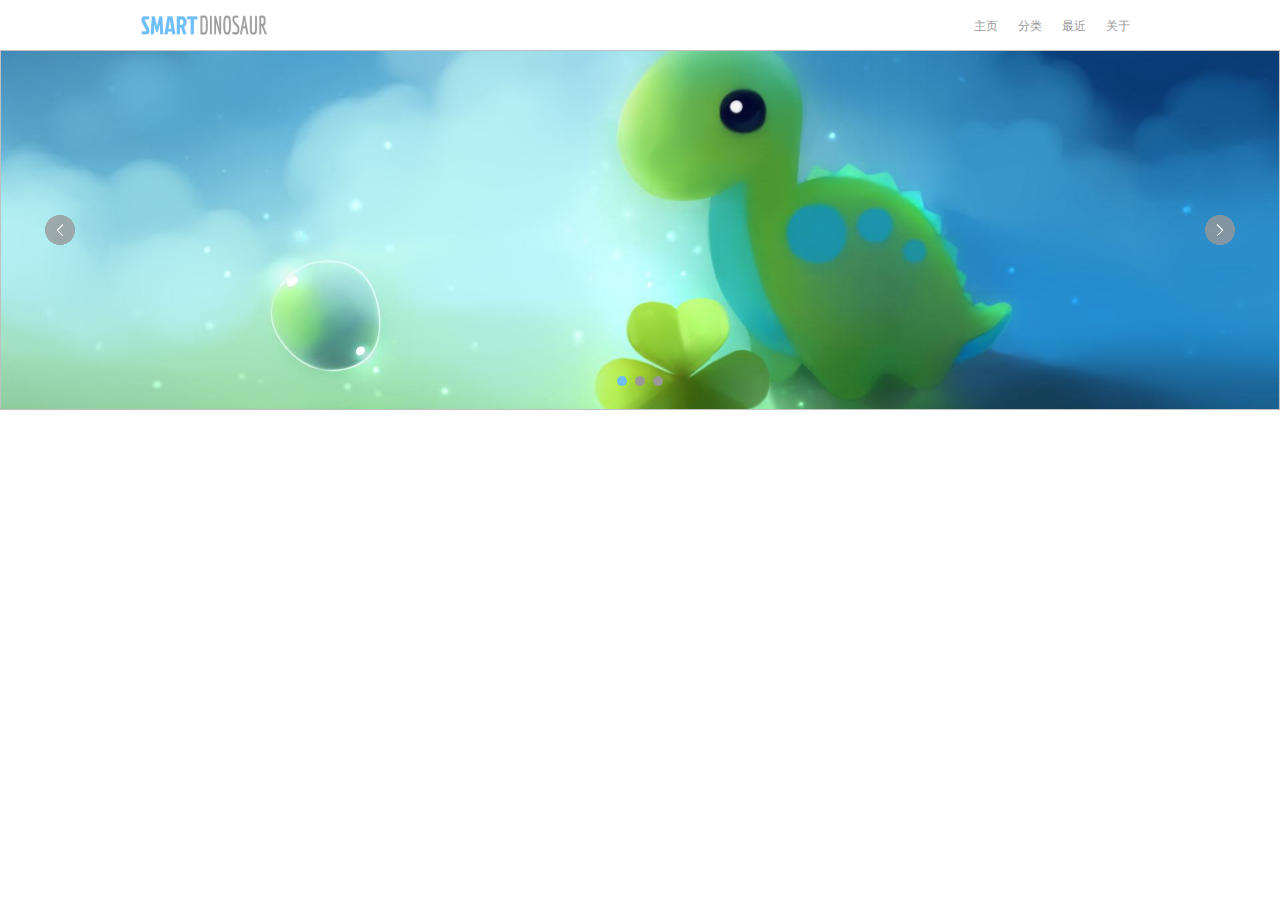
<file: index.html>
<!DOCTYPE html>
<html>
    <head><meta name="generator" content="Hexo 3.8.0">
    
    
    
    
    <meta charset="utf-8">
    <meta name="viewport" content="width=device-width, initial-scale=1.0">
    <meta name="author" content="站长小钢蛋">
    <meta name="renderer" content="webkit">
    <meta name="copyright" content="站长小钢蛋">
    <meta name="keywords" content="小恐龙教育,小恐龙,教育,IT,游戏,PS">
    <meta name="description" content="小恐龙教育致力于启蒙年轻人的IT中国梦">
    <meta name="subtitle" content="年轻人的IT启蒙者">
    <meta http-equiv="Cache-control" content="no-cache">
    <meta http-equiv="X-UA-Compatible" content="IE=edge,chrome=1">
    <title>主页 | 小恐龙</title>
    <link rel="icon" href="/images/favicon.jpg">
    <link rel="stylesheet" href="/css/style.css">
    <script src="/js/jquery-3.3.1.min.js"></script>
    <script src="/js/horse.js"></script>
</head>
    <body>
        <header class="header">
    
    
    
    
    <nav class="header-nav">
        <div class="header-nav-div">
            <a href="/"><img class="header-nav-img" src="/images/logo.png"></a>
            <ul class="header-nav-ul">
                
                    <li class="header-nav-li">
                        <a class="header-nav-a" href="/">主页</a>
                    </li>
                
                    <li class="header-nav-li">
                        <a class="header-nav-a" href="/category">分类</a>
                    </li>
                
                    <li class="header-nav-li">
                        <a class="header-nav-a" href="/recent">最近</a>
                    </li>
                
                    <li class="header-nav-li">
                        <a class="header-nav-a" href="/about">关于</a>
                    </li>
                
            </ul>
        </div>
    </nav>
</header>
        
        <div class="img-div">
    <div class="img-wrapper" style="background-image: url(/images/loading1.jpg)">
        <div class="img-scroll">
            <img style="background-image: url(/images/show1.jpg);left: 0%;">
            <img style="background-image: url(/images/show2.jpg);">
            <img style="background-image: url(/images/show3.jpg);">
        </div>
        <a href="javascript:void(0)" class="img-prev"></a>
        <a href="javascript:void(0)" class="img-next"></a>
        <div class="img-circle-wrapper">
            <span class="hover"></span>
            <span></span>
            <span></span>
        </div>
    </div>
</div>
        
    </body>
</html>
</file>
<file: css/style.css>
html,
body,
header,
nav,
div,
ul,
li {
  padding: 0;
  margin: 0;
}
.header-nav {
  width: 100%;
  height: 50px;
  background-color: #fff;
}
.header-nav-div {
  padding: 0 10px;
  margin: 0 auto;
  max-width: 1000px;
  height: 100%;
  background-color: #fff;
}
.header-nav-img {
  width: 128px;
  height: 20px;
  margin-top: 15px;
}
.header-nav-ul {
  overflow: hidden;
  float: right;
}
.header-nav-li {
  padding: 0 10px;
  height: 50px;
  box-sizing: border-box;
  border-top: 1px solid #fff;
  float: left;
  display: inline-block;
}
.header-nav-a {
  line-height: 50px;
  color: #999;
  text-decoration: none;
  font-family: "Roboto";
  font-size: 12px;
}
.header-nav-a:hover {
  color: #6dbefb;
}
.img-div {
  height: 40vh;
}
.img-wrapper {
  height: 100%;
  position: relative;
}
.img-scroll {
  height: 100%;
  position: relative;
  overflow: hidden;
}
.img-scroll img {
  position: absolute;
  width: 100%;
  height: 100%;
  left: 100%;
  background-repeat: no-repeat;
  background-position: center center;
  background-size: cover;
  background-color: transparent;
}
.img-prev {
  width: 30px;
  height: 30px;
  display: block;
  position: absolute;
  top: 50%;
  transform: translateY(-50%);
  left: 5vh;
  background: url("/images/button1.png") 0px 0px;
}
.img-prev:hover {
  background-position: 0px -30px;
}
.img-next {
  width: 30px;
  height: 30px;
  display: block;
  position: absolute;
  top: 50%;
  transform: translateY(-50%);
  right: 5vh;
  background: url("/images/button1.png") -30px 0px;
}
.img-next:hover {
  background-position: -30px -30px;
}
.img-circle-wrapper {
  width: 80px;
  height: 20px;
  position: absolute;
  left: calc(50% - 40px);
  bottom: 2vh;
  text-align: center;
}
.img-circle-wrapper span {
  width: 10px;
  height: 10px;
  display: inline-block;
  border-radius: 50%;
  background-color: #999;
  margin: auto 2px;
}
.img-circle-wrapper span.hover {
  background-color: #6dbefb;
}
</file>
